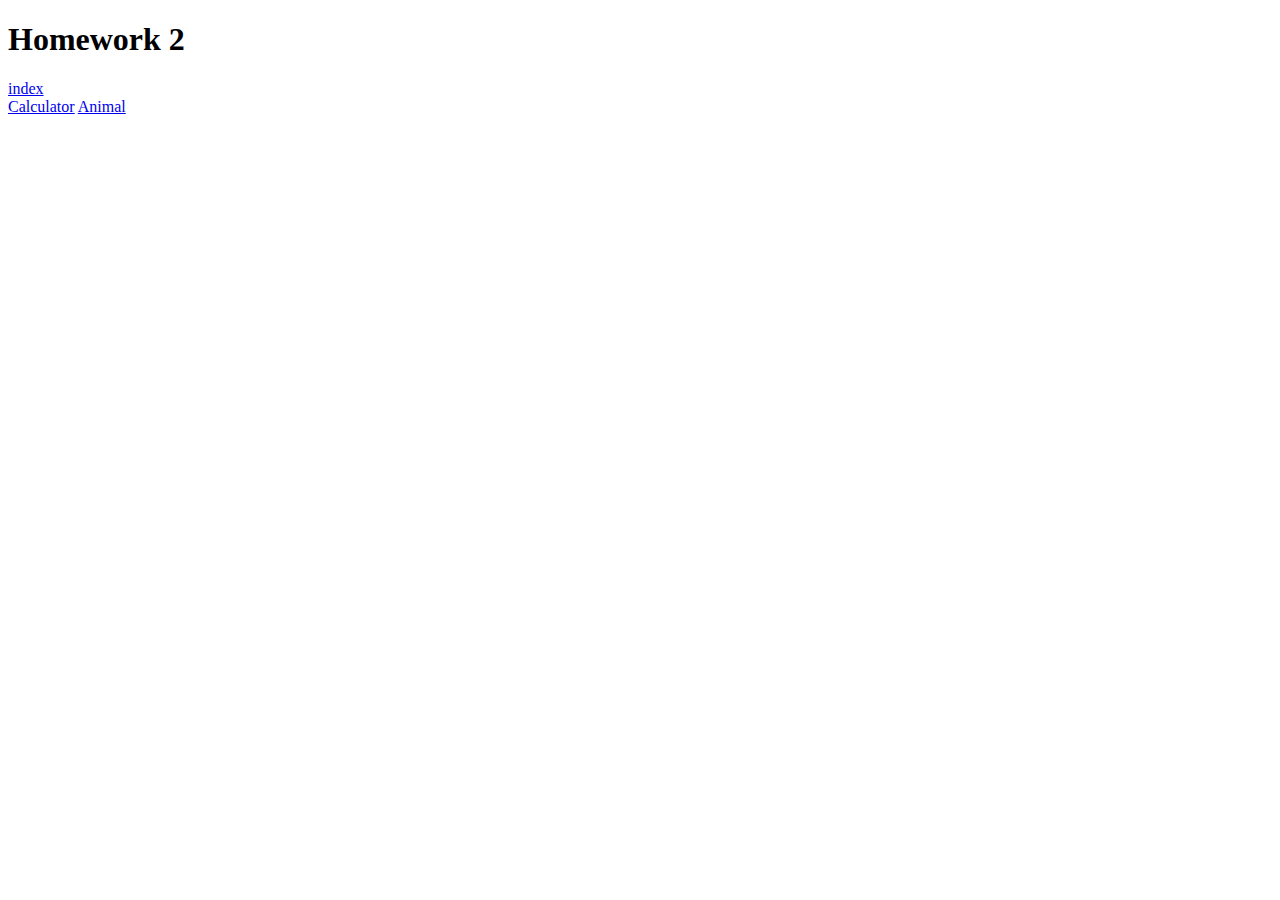
<file: 02/public/index.html>
<!doctype html>
<html lang="en">
  <head>
    <title>Homework 2</title>
    <meta charset="UTF-8">
  </head>
  <body>
    <h1>Homework 2</h1>
    <a href="//cs4550.maineisland.co">index</a>
    <br>
    <a href="//hw02.cs4550.maineisland.co/calc.html">Calculator</a>
    <a href="//hw02.cs4550.maineisland.co/animal.html">Animal</a>
  </body>
</html>
</file>
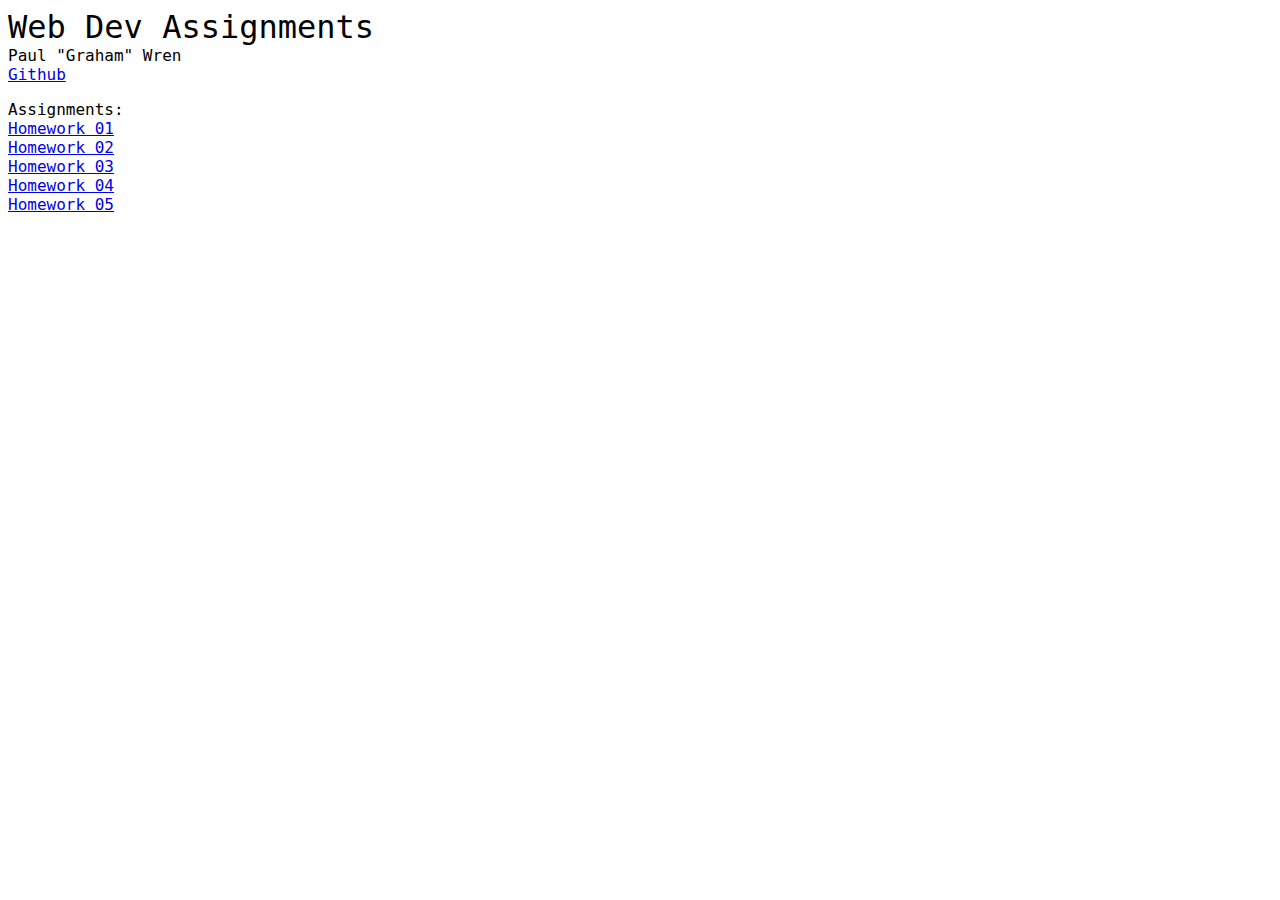
<file: root-site/public/index.html>
<!doctype html>
<html>
<head>
  <style>
    body {
      font-family: "Helvetica Neue", monospace;
    }
    .assignments {
      margin: 1rem 0;
      display: flex;
      flex-flow: column;
    }
    .title {
      font-size: 2rem;
    }
  </style>
</head>
  <body>
    <div class="title">Web Dev Assignments</div>
    <div class="name">Paul "Graham" Wren</div>
    <a href="//github.com/grahamwren" class="github">Github</a>
    <div class="assignments">
      <span>Assignments:</span>
      <a href="//hw01.cs4550.maineisland.co">Homework 01</a>
      <a href="//hw02.cs4550.maineisland.co">Homework 02</a>
      <a href="//hw03.cs4550.maineisland.co">Homework 03</a>
      <a href="//memory.cs4550.maineisland.co">Homework 04</a>
      <a href="//memory2.cs4550.maineisland.co">Homework 05</a>
    </div>
  </body>
</html>
</file>
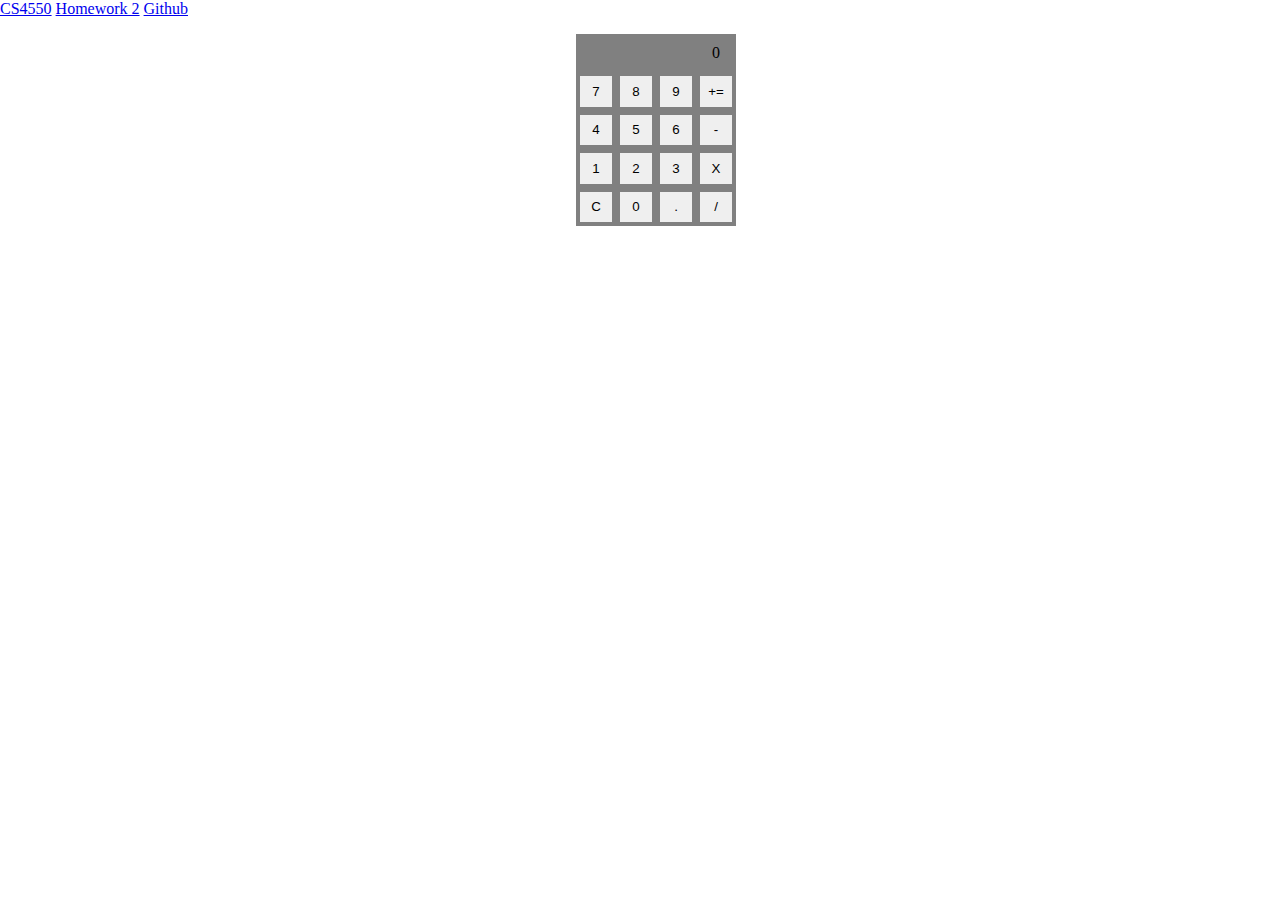
<file: 02/public/calc.html>
<!doctype html>
<html lang="en">
  <head>
    <meta charset="UTF-8">
    <title>Calculator</title>
    <link rel="stylesheet" href="calc.css">
    <link rel="stylesheet" href="//cs4550.maineisland.co/shared-style.css">
  </head>
  <body>
    <section class="links">
      <a href="//cs4550.maineisland.co">CS4550</a>
      <a href="//hw02.cs4550.maineisland.co">Homework 2</a>
      <a href="https://github.com/grahamwren/cs4550-homeworks">Github</a>
    </section>
    <section class="calc">
      <div class="calc-container">
        <div class="display-container">
          <div class="display">0</div>
        </div>
        <div class="buttons-container">
          <button class="button number" data-button-val="7">7</button>
          <button class="button number" data-button-val="8">8</button>
          <button class="button number" data-button-val="9">9</button>
          <button class="button function" data-button-val="+">+=</button>
          <button class="button number" data-button-val="4">4</button>
          <button class="button number" data-button-val="5">5</button>
          <button class="button number" data-button-val="6">6</button>
          <button class="button function" data-button-val="-">-</button>
          <button class="button number" data-button-val="1">1</button>
          <button class="button number" data-button-val="2">2</button>
          <button class="button number" data-button-val="3">3</button>
          <button class="button function" data-button-val="*">X</button>
          <button class="button number" data-button-val="clear">C</button>
          <button class="button number" data-button-val="0">0</button>
          <button class="button function" data-button-val=".">.</button>
          <button class="button function" data-button-val="/">/</button>
        </div>
      </div>
    </section>

    <script src="javascript/calculator.js"></script>
    <script src="calc.js"></script>
  </body>
</html>
</file>
<file: 02/public/calc.css>
body {
  margin: 0;
  width: 100%;
  height: 100%;
}

.calc {
  width: 100%;
  display: flex;
  justify-content: center;
  padding: 1rem;
}

.calc-container {
  width: 10rem;
  height: 12rem;
}

@media only screen and (max-device-width: 768px) {
  .calc-container {
    width: calc(100vw - 2rem);
    height: calc(60vh);
    font-size: 6rem !important;
  }

  .button {
    font-size: 6rem !important;
    touch-action: manipulation;
  }
}

.calc-container .display-container {
  width: 100%;
  height: 20%;
  display: flex;
  align-items: center;
  background: grey;
  overflow: scroll;
}

.calc-container .display {
  padding: 0 1rem;
  width: 100%;
  text-align: right;
  color: black;
}

.calc-container .buttons-container {
  width: 100%;
  height: 80%;
  display: flex;
  flex-wrap: wrap;
  background: grey;
}

.calc-container .button {
  width: calc(25% - 0.5rem);
  height: calc(25% - 0.5rem);
  padding: 0.25rem;
  margin: 0.25rem;
  cursor: pointer;
  border-style: none;
}

.calc-container .button:focus {
  outline: 0;
}
.calc-container .button:active {
  border-style: solid;
}

.calc-container .button.function:focus,
.calc-container .button.function.listening {
  background: rgb(211, 211, 211);
  border-style: solid;
}
</file>
